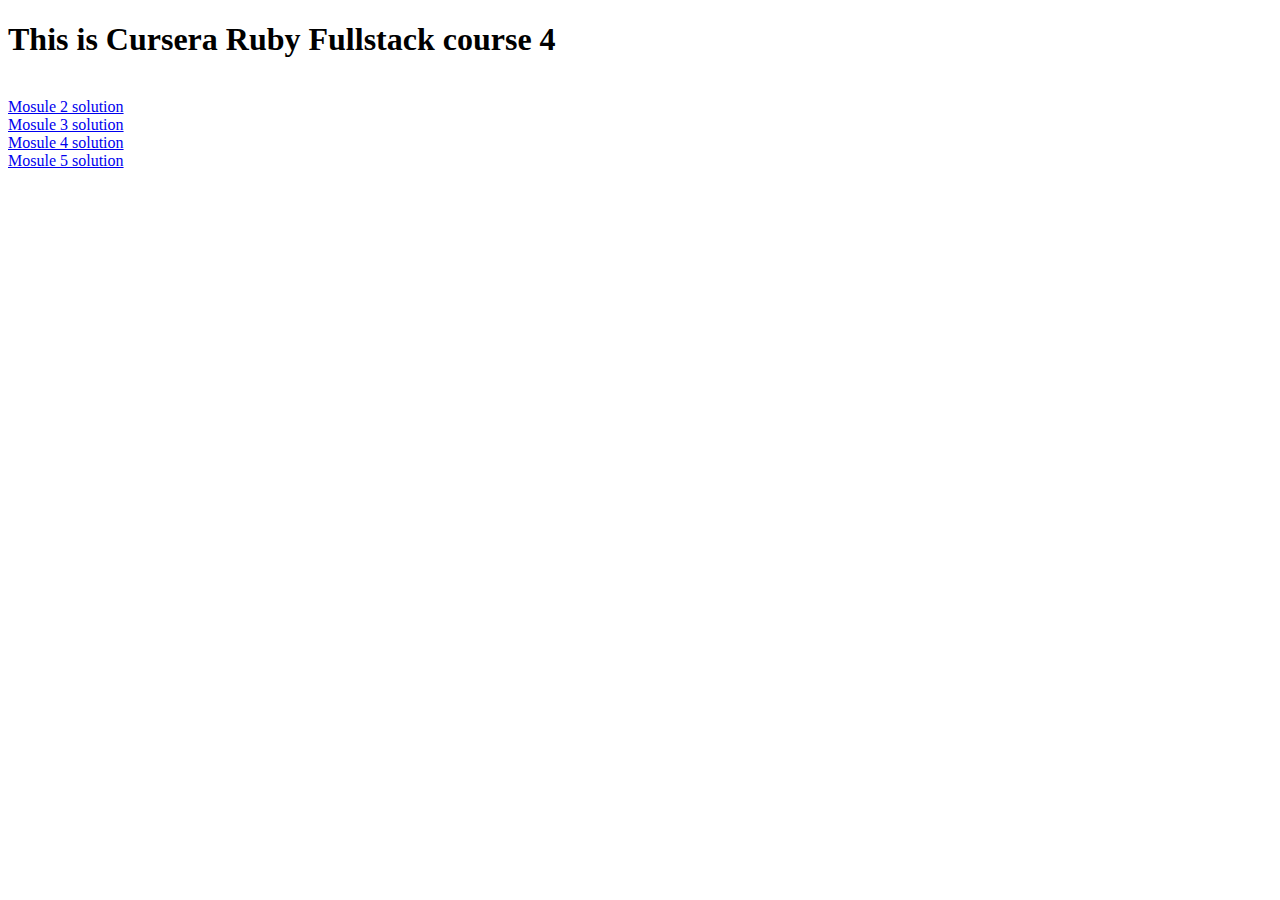
<file: index.html>
<!DOCTYPE html>
<html>
  <head>
    <meta charset="utf-8">
    <title>Start page</title>
  </head>
  <body>
    <h1>This is Cursera Ruby Fullstack course 4</h1>
    <br>
    <a href="/edu-coursera-fullstack-4/module2-solution/">Mosule 2 solution</a>
    <br>
    <a href="/edu-coursera-fullstack-4/module3-solution/">Mosule 3 solution</a>
    <br>
    <a href="/edu-coursera-fullstack-4/module4-solution/">Mosule 4 solution</a>
    <br>
    <a href="/edu-coursera-fullstack-4/module5-solution/">Mosule 5 solution</a>
  </body>
</html>
</file>
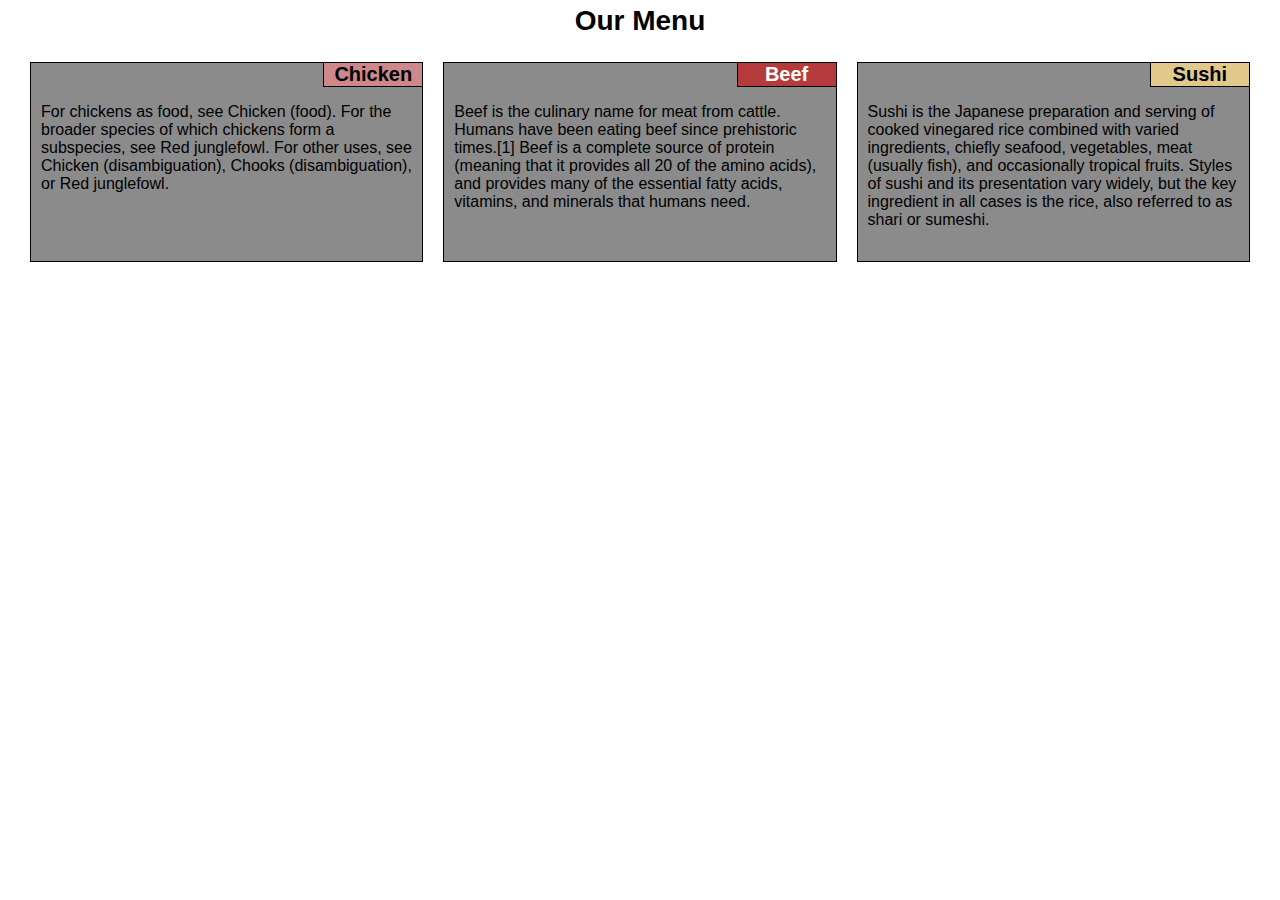
<file: module2-solution/index.html>
<!DOCTYPE html>
<html>
  <head>
    <meta charset="utf-8">
    <meta name="viewport" content="width=device-width, initial-scale=1">
    <title>Module 2 solution</title>
    <link rel="stylesheet" href="css/styles.css">
  </head>
  <body>

    <h1>Our Menu</h1>
    <div class="row">
      <section class="col-md-4 col-sm-6">
        <h3 class="title">Chicken</h3>
        <p class="description">For chickens as food, see Chicken (food). For the broader species of which chickens form a subspecies, see Red junglefowl. For other uses, see Chicken (disambiguation), Chooks (disambiguation), or Red junglefowl.</p>
      </section>
      <section class="col-md-4 col-sm-6">
        <h3 class="title">Beef</h3>
        <p class="description">Beef is the culinary name for meat from cattle. Humans have been eating beef since prehistoric times.[1] Beef is a complete source of protein (meaning that it provides all 20 of the amino acids), and provides many of the essential fatty acids, vitamins, and minerals that humans need.</p>
      </section>
      <section class="col-md-4 col-sm-12">
        <h3 class="title">Sushi</h3>
        <p class="description">Sushi is the Japanese preparation and serving of cooked vinegared rice combined with varied ingredients, chiefly seafood, vegetables, meat (usually fish), and occasionally tropical fruits. Styles of sushi and its presentation vary widely, but the key ingredient in all cases is the rice, also referred to as shari or sumeshi.</p>
      </section>
  </body>
</html>
</file>
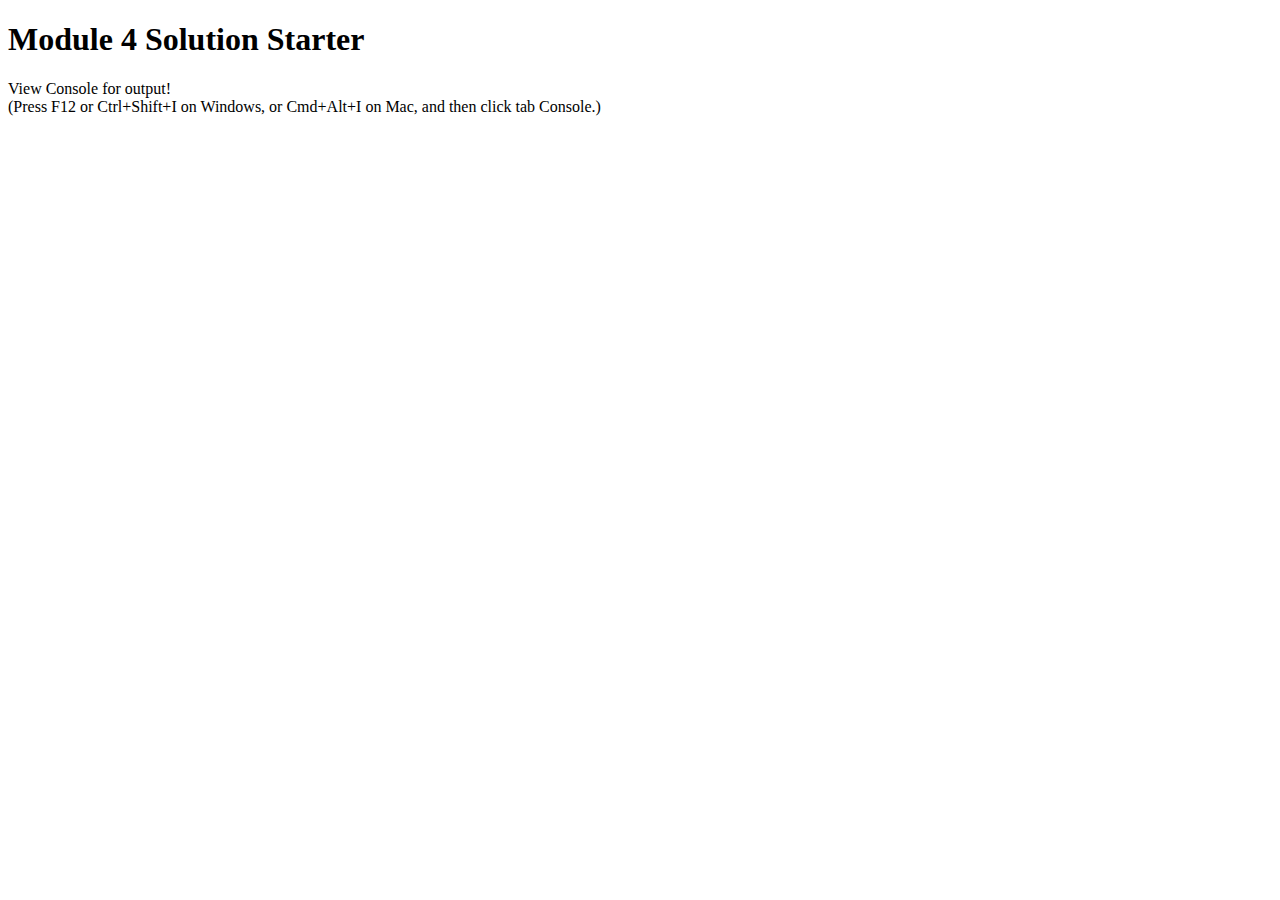
<file: module4-solution/index.html>
<!DOCTYPE html>
<html>
<head>
  <meta charset="utf-8">
  <title>Module 4 Solution Starter</title>
  <script>
    var names = []; // DO NOT REMOVE
  </script>
  <script src="SpeakHello.js"></script>
  <script src="SpeakGoodBye.js"></script>
  <script src="script.js"></script>
</head>
<body>
  <h1>Module 4 Solution Starter</h1>

  <p>View Console for output!<br>
    (Press F12 or Ctrl+Shift+I on Windows, or Cmd+Alt+I on Mac, and then click
    tab Console.)</p>
</body>
</html>
</file>
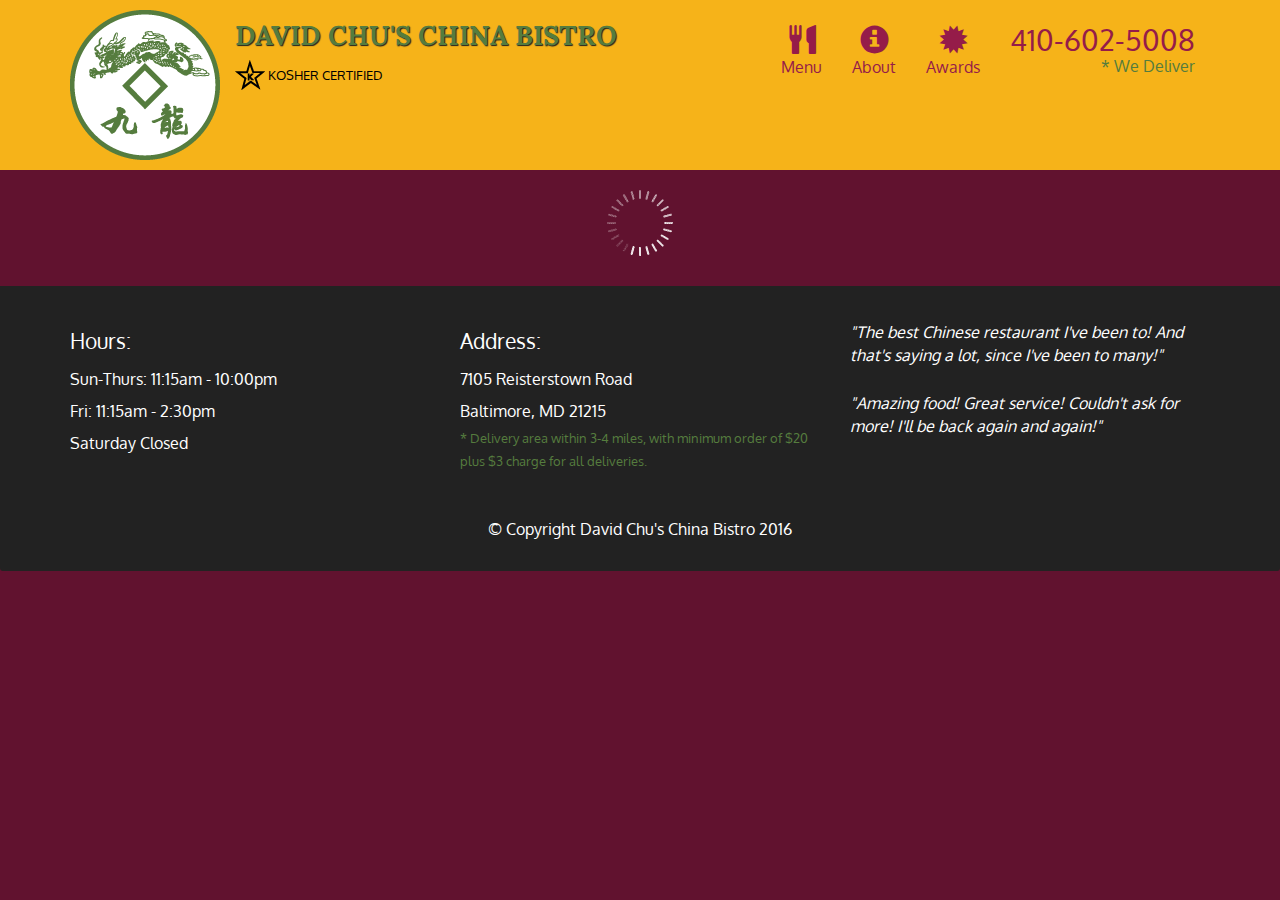
<file: module5-solution/index.html>
<!doctype html>
<html lang="en">
  <head>
    <meta charset="utf-8">
    <meta http-equiv="X-UA-Compatible" content="IE=edge">
    <meta name="viewport" content="width=device-width, initial-scale=1">
    <title>David Chu's China Bistro</title>
    <link rel="stylesheet" href="css/bootstrap.min.css">
    <link rel="stylesheet" href="css/styles.css">
    <link href='https://fonts.googleapis.com/css?family=Oxygen:400,300,700' rel='stylesheet' type='text/css'>
    <link href='https://fonts.googleapis.com/css?family=Lora' rel='stylesheet' type='text/css'>
  </head>
<body>
  <header>
    <nav id="header-nav" class="navbar navbar-default">
      <div class="container">
        <div class="navbar-header">
          <a href="index.html" class="pull-left visible-md visible-lg">
            <div id="logo-img" alt="Logo image"></div>
          </a>

          <div class="navbar-brand">
            <a href="index.html"><h1>David Chu's China Bistro</h1></a>
            <p>
              <img src="images/star-k-logo.png" alt="Kosher certification">
              <span>Kosher Certified</span>
            </p>
          </div>

          <button id="navbarToggle" type="button" class="navbar-toggle collapsed" data-toggle="collapse" data-target="#collapsable-nav" aria-expanded="false">
            <span class="sr-only">Toggle navigation</span>
            <span class="icon-bar"></span>
            <span class="icon-bar"></span>
            <span class="icon-bar"></span>
          </button>
        </div>
        
        <div id="collapsable-nav" class="collapse navbar-collapse">
           <ul id="nav-list" class="nav navbar-nav navbar-right">
            <li id="navHomeButton" class="visible-xs active">
              <a href="index.html">
                <span class="glyphicon glyphicon-home"></span> Home</a>
            </li>
            <li id="navMenuButton">
              <a href="#" onclick="$dc.loadMenuCategories();">
                <span class="glyphicon glyphicon-cutlery"></span><br class="hidden-xs"> Menu</a>
            </li>
            <li>
              <a href="#">
                <span class="glyphicon glyphicon-info-sign"></span><br class="hidden-xs"> About</a>
            </li>
            <li>
              <a href="#">
                <span class="glyphicon glyphicon-certificate"></span><br class="hidden-xs"> Awards</a>
            </li>
            <li id="phone" class="hidden-xs">
              <a href="tel:410-602-5008">
                <span>410-602-5008</span></a><div>* We Deliver</div>
            </li>
          </ul><!-- #nav-list -->
        </div><!-- .collapse .navbar-collapse -->
      </div><!-- .container -->
    </nav><!-- #header-nav -->
  </header>

  <div id="call-btn" class="visible-xs">
    <a class="btn" href="tel:410-602-5008">
    <span class="glyphicon glyphicon-earphone"></span>
    410-602-5008
    </a>
  </div>
  <div id="xs-deliver" class="text-center visible-xs">* We Deliver</div>

  <div id="main-content" class="container"></div>

  <footer class="panel-footer">
    <div class="container">
      <div class="row">
        <section id="hours" class="col-sm-4">
          <span>Hours:</span><br>
          Sun-Thurs: 11:15am - 10:00pm<br>
          Fri: 11:15am - 2:30pm<br>
          Saturday Closed
          <hr class="visible-xs">
        </section>
        <section id="address" class="col-sm-4">
          <span>Address:</span><br>
          7105 Reisterstown Road<br>
          Baltimore, MD 21215
          <p>* Delivery area within 3-4 miles, with minimum order of $20 plus $3 charge for all deliveries.</p>
          <hr class="visible-xs">
        </section>
        <section id="testimonials" class="col-sm-4">
          <p>"The best Chinese restaurant I've been to! And that's saying a lot, since I've been to many!"</p>
          <p>"Amazing food! Great service! Couldn't ask for more! I'll be back again and again!"</p>
        </section>
      </div>
      <div class="text-center">&copy; Copyright David Chu's China Bistro 2016</div>
    </div>
  </footer>

  <!-- jQuery (Bootstrap JS plugins depend on it) -->
  <script src="js/jquery-2.1.4.min.js"></script>
  <script src="js/bootstrap.min.js"></script>
  <script src="js/ajax-utils.js"></script>
  <script src="js/script.js"></script>
</body>
</html>
</file>
<file: module2-solution/css/styles.css>
/********** Base styles **********/
* {
  box-sizing: border-box;
  margin: 0;
  padding: 0;
  font-family: Arial, Helvetica, sans-serif;
}

h1 {
  margin-top: 5px;
  margin-bottom: 15px;
  text-align: center;
  font-size: 1.75em;
}

.title {
  border: 1px solid black;
  top: 0px;
  right: 0px;
  float: right;
  width: 100px;
  text-align: center;
  margin-right: 10px;
  color: black;
  font-size: 1.25em;
}

.description {
  border: 1px solid black;
  background-color: #8B8B8B;
  min-height: 200px;
  margin: 10px;
  padding-top: 40px;
  padding-left: 10px;
  padding-right: 10px;
}

.row section:nth-child(1) .title {
    background: #CC888A;
}

.row section:nth-child(2) .title {
    background: #B53A3B;
    color: white;
}

.row section:nth-child(3) .title {
    background: #E0C98A;
}

/* Simple Responsive Framework. */
.row {
  margin-right: 20px;
  margin-left: 20px;
}

/********** Medium+ devices only **********/
@media (min-width: 992px) {
  .col-md-1, .col-md-2, .col-md-3, .col-md-4, .col-md-5, .col-md-6, .col-md-7, .col-md-8, .col-md-9, .col-md-10, .col-md-11, .col-md-12 {
    float: left;
  }
  .col-md-1 {
    width: 8.33%;
  }
  .col-md-2 {
    width: 16.66%;
  }
  .col-md-3 {
    width: 25%;
  }
  .col-md-4 {
    width: 33.33%;
  }
  .col-md-5 {
    width: 41.66%;
  }
  .col-md-6 {
    width: 50%;
  }
  .col-md-7 {
    width: 58.33%;
  }
  .col-md-8 {
    width: 66.66%;
  }
  .col-md-9 {
    width: 74.99%;
  }
  .col-md-10 {
    width: 83.33%;
  }
  .col-md-11 {
    width: 91.66%;
  }
  .col-md-12 {
    width: 100%;
  }
  .title {
    margin-top: 10px;
  }
}

/********** Small devices only **********/
@media (min-width: 768px) and (max-width: 991px) {
  .col-sm-1, .col-sm-2, .col-sm-3, .col-sm-4, .col-sm-5, .col-sm-6, .col-sm-7, .col-sm-8, .col-sm-9, .col-sm-10, .col-sm-11, .col-sm-12 {
    float: left;
  }
  .col-sm-1 {
    width: 8.33%;
  }
  .col-sm-2 {
    width: 16.66%;
  }
  .col-sm-3 {
    width: 25%;
  }
  .col-sm-4 {
    width: 33.33%;
  }
  .col-sm-5 {
    width: 41.66%;
  }
  .col-sm-6 {
    width: 50%;
  }
  .col-sm-7 {
    width: 58.33%;
  }
  .col-sm-8 {
    width: 66.66%;
  }
  .col-sm-9 {
    width: 74.99%;
  }
  .col-sm-10 {
    width: 83.33%;
  }
  .col-sm-11 {
    width: 91.66%;
  }
  .col-sm-12 {
    width: 100%;
  }
  .title {
    margin-top: 10px;
  }
}
</file>
<file: module5-solution/css/styles.css>
body {
  font-size: 16px;
  color: #fff;
  background-color: #61122f;
  font-family: 'Oxygen', sans-serif;
}

/** HEADER **/
#header-nav {
  background-color: #f6b319;
  border-radius: 0;
  border: 0;
}

#logo-img {
  background: url('../images/restaurant-logo_large.png') no-repeat;
  width: 150px;
  height: 150px;
  margin: 10px 15px 10px 0;
}

.navbar-brand {
  padding-top: 25px;
}
.navbar-brand h1 { /* Restaurant name */
  font-family: 'Lora', serif;
  color: #557c3e;
  font-size: 1.5em;
  text-transform: uppercase;
  font-weight: bold;
  text-shadow: 1px 1px 1px #222;
  margin-top: 0;
  margin-bottom: 0;
  line-height: .75;
}
.navbar-brand a:hover, .navbar-brand a:focus {
  text-decoration: none;
}
.navbar-brand p { /* Kosher cert */
  color: #000;
  text-transform: uppercase;
  font-size: .7em;
  margin-top: 15px;
}
.navbar-brand p span { /* Star-K */
  vertical-align: middle;
}

#nav-list {
  margin-top: 10px;
}
#nav-list a {
  color: #951C49;
  text-align: center;
}
#nav-list a:hover {
  background: #E7E7E7;
}
#nav-list a span {
  font-size: 1.8em;
}

#phone {
  margin-top: 5px;
}
#phone a { /* Phone number */
  text-align: right;
  padding-bottom: 0;
}
#phone div { /* We Deliver */
  color: #557c3e;
  text-align: right;
  padding-right: 15px;
}

.navbar-header button.navbar-toggle, .navbar-header .icon-bar {
  border: 1px solid #61122f;
}
.navbar-header button.navbar-toggle {
  clear: both;
  margin-top: -30px;
}
/* END HEADER */

/* FOOTER */
.panel-footer {
  margin-top: 30px;
  padding-top: 35px;
  padding-bottom: 30px;
  background-color: #222;
  border-top: 0;
}
.panel-footer div.row {
  margin-bottom: 35px;
}
#hours, #address {
  line-height: 2;
}
#hours > span, #address > span {
  font-size: 1.3em;
}
#address p {
  color: #557c3e;
  font-size: .8em;
  line-height: 1.8;
}
#testimonials {
  font-style: italic;
}
#testimonials p:nth-child(2) {
  margin-top: 25px;
}
/* END FOOTER */



/* HOME PAGE */
.container .jumbotron {
  box-shadow: 0 0 50px #3F0C1F;
  border: 2px solid #3F0C1F;
}

#menu-tile, #specials-tile, #map-tile {
  height: 250px;
  width: 100%;
  margin-bottom: 15px;
  position: relative;
  border: 2px solid #3F0C1F;
  overflow: hidden;
}
#menu-tile:hover, #specials-tile:hover, #map-tile:hover {
  box-shadow: 0 1px 5px 1px #cccccc;
}
#menu-tile {
  background: url('../images/menu-tile.jpg') no-repeat;
  background-position: center;
}
#specials-tile {
  background: url('../images/specials-tile.jpg') no-repeat;
  background-position: center;
}
#menu-tile span, #specials-tile span, #map-tile span {
  position: absolute;
  bottom: 0;
  right: 0;
  width: 100%;
  text-align: center;
  font-size: 1.6em;
  text-transform: uppercase;
  background-color: #000;
  color: #fff;
  opacity: .8;
}
/* END HOME PAGE */

/* MENU CATEGORIES PAGE */
.category-tile { 
  position: relative;
  border: 2px solid #3F0C1F;
  overflow: hidden;
  width: 200px;
  height: 200px;
  margin: 0 auto 15px;
}
.category-tile span {
  position: absolute;
  bottom: 0;
  right: 0;
  width: 100%;
  text-align: center;
  font-size: 1.2em;
  text-transform: uppercase;
  background-color: #000;
  color: #fff;
  opacity: .8;
}
.category-tile:hover {
  box-shadow: 0 1px 5px 1px #cccccc;
}

#menu-categories-title + div {
  margin-bottom: 50px;
}
/* END MENU CATEGORIES PAGE */

/* SINGLE CATEGORY PAGE */
.menu-item-tile {
  margin-bottom: 25px;
}
.menu-item-tile hr {
  width: 80%;
}
.menu-item-tile .menu-item-price {
  font-size: 1.1em;
  text-align: right;
  margin-top: -15px;
  margin-right: -15px;
}
.menu-item-tile .menu-item-price span {
  font-size: .6em;
}
.menu-item-photo {
  position: relative;
  border: 2px solid #3F0C1F; 
  overflow: hidden;
  padding: 0;
  margin-right: -15px;
  margin-left: auto;
  margin-bottom: 20px;
  max-width: 250px;
}
.menu-item-photo div {
  position: absolute;
  bottom: 0;
  right: 0;
  width: 80px;
  background-color: #557c3e;
  text-align: center;
}
.menu-item-description {
  padding-right: 30px;
}
h3.menu-item-title {
  margin: 0 0 10px;
}
.menu-item-details {
  font-size: .9em;
  font-style: italic;
}
/* END SINGLE CATEGORY PAGE */


/********** Large devices only **********/
@media (min-width: 1200px) {
  .container .jumbotron {
    background: url('../images/jumbotron_1200.jpg') no-repeat;
    height: 675px;
  }
}

/********** Medium devices only **********/
@media (min-width: 992px) and (max-width: 1199px) {
  /* Header */
  #logo-img {
    background: url('../images/restaurant-logo_medium.png') no-repeat;
    width: 100px;
    height: 100px;
    margin: 5px 5px 5px 0;
  }
  /* End Header */

  /* Home Page */
  .container .jumbotron {
    background: url('../images/jumbotron_992.jpg') no-repeat;
    height: 558px;
  }
  /* End Home Page */
}

/********** Small devices only **********/
@media (min-width: 768px) and (max-width: 991px) {
  /* Home Page */
  .container .jumbotron {
    background: url('../images/jumbotron_768.jpg') no-repeat;
    height: 432px;
  }
  /* End Home Page */
}

/********** Extra small devices only **********/
@media (max-width: 767px) {
  /* Header */
  .navbar-brand {
    padding-top: 10px;
    height: 80px;
  }
  .navbar-brand h1 { /* Restaurant name */
    padding-top: 10px;
    font-size: 5vw; /* 1vw = 1% of viewport width */
  }
  .navbar-brand p { /* Kosher cert */
    font-size: .6em;
    margin-top: 12px;
  }
  .navbar-brand p img { /* Star-K */
    height: 20px;
  }

  #collapsable-nav a { /* Collapsed nav menu text */
    font-size: 1.2em;
  }
  #collapsable-nav a span { /* Collapsed nav menu glyph */
    font-size: 1em;
    margin-right: 5px;
  }

  #call-btn > a {
    font-size: 1.5em;
    display: block;
    margin: 0 20px;
    padding: 10px;
    border: 2px solid #fff;
    background-color: #f6b319;
    color: #951c49;
  }
  #xs-deliver {
    margin-top: 5px;
    font-size: .7em;
    letter-spacing: .1em;
    text-transform: uppercase;
  }
  /* End Header */

  /* Footer */
  .panel-footer section {
    margin-bottom: 30px;
    text-align: center;
  }
  .panel-footer section:nth-child(3) {
    margin-bottom: 0; /* margin already exists on the whole row */
  }
  .panel-footer section hr {
    width: 50%;
  }
  /* End Footer */

  /* Home Page */
  .container .jumbotron {
    margin-top: 30px;
    padding: 0;
  }
  #menu-tile, #specials-tile {
    width: 360px;
    margin: 0 auto 15px;
  }

  .menu-item-photo {
    margin-right: auto;
  }
  .menu-item-tile .menu-item-price {
    text-align: center;
  }
  .menu-item-description {
    text-align: center;;
  }
}


/********** Super extra small devices Only :-) (e.g., iPhone 4) **********/
@media (max-width: 479px) {
  /* Header */
  .navbar-brand h1 { /* Restaurant name */
    padding-top: 5px;
    font-size: 6vw;
  }
  /* End Header */
  
  /* Home page */
  #menu-tile, #specials-tile {
    width: 280px;
    margin: 0 auto 15px;
  }

  .col-xxs-12 {
    position: relative;
    min-height: 1px;
    padding-right: 15px;
    padding-left: 15px;
    float: left;
    width: 100%;
  }
}
</file>
